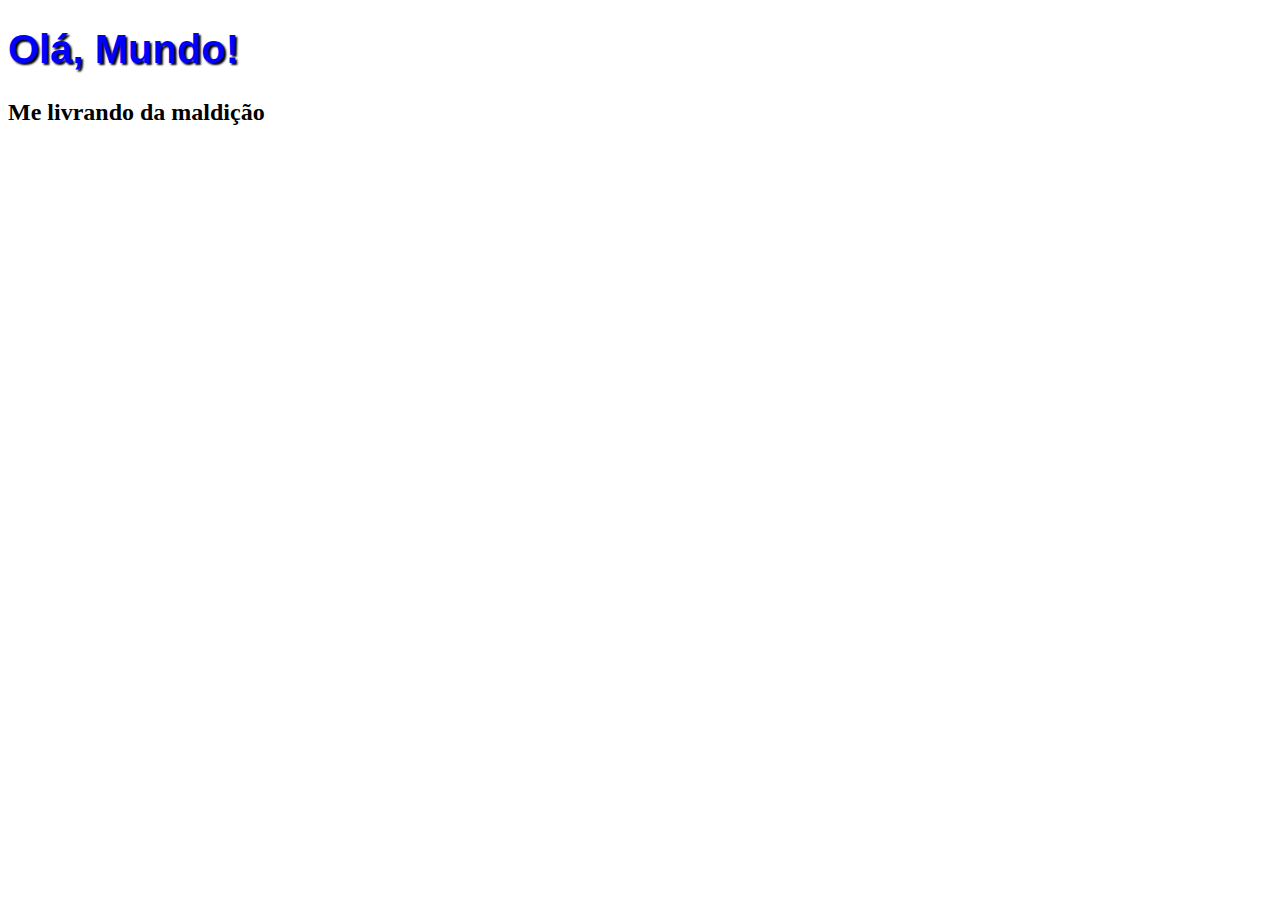
<file: index.html>
<!DOCTYPE html>
<html lang="pt-br">

<head>

    <meta charset="UTF-8">
    <title>Curso de HTML5</title>
    <style>
        h1 {
            font-family: Arial;
            font-size: 30pt;
            color: blue;
            text-shadow: 2px 2px 2px black;
        }
    </style>

</head>
<body>

    <h1>Olá, Mundo!</h1>
    <h2>Me livrando da maldição</h2>

</body>


</html>
</file>
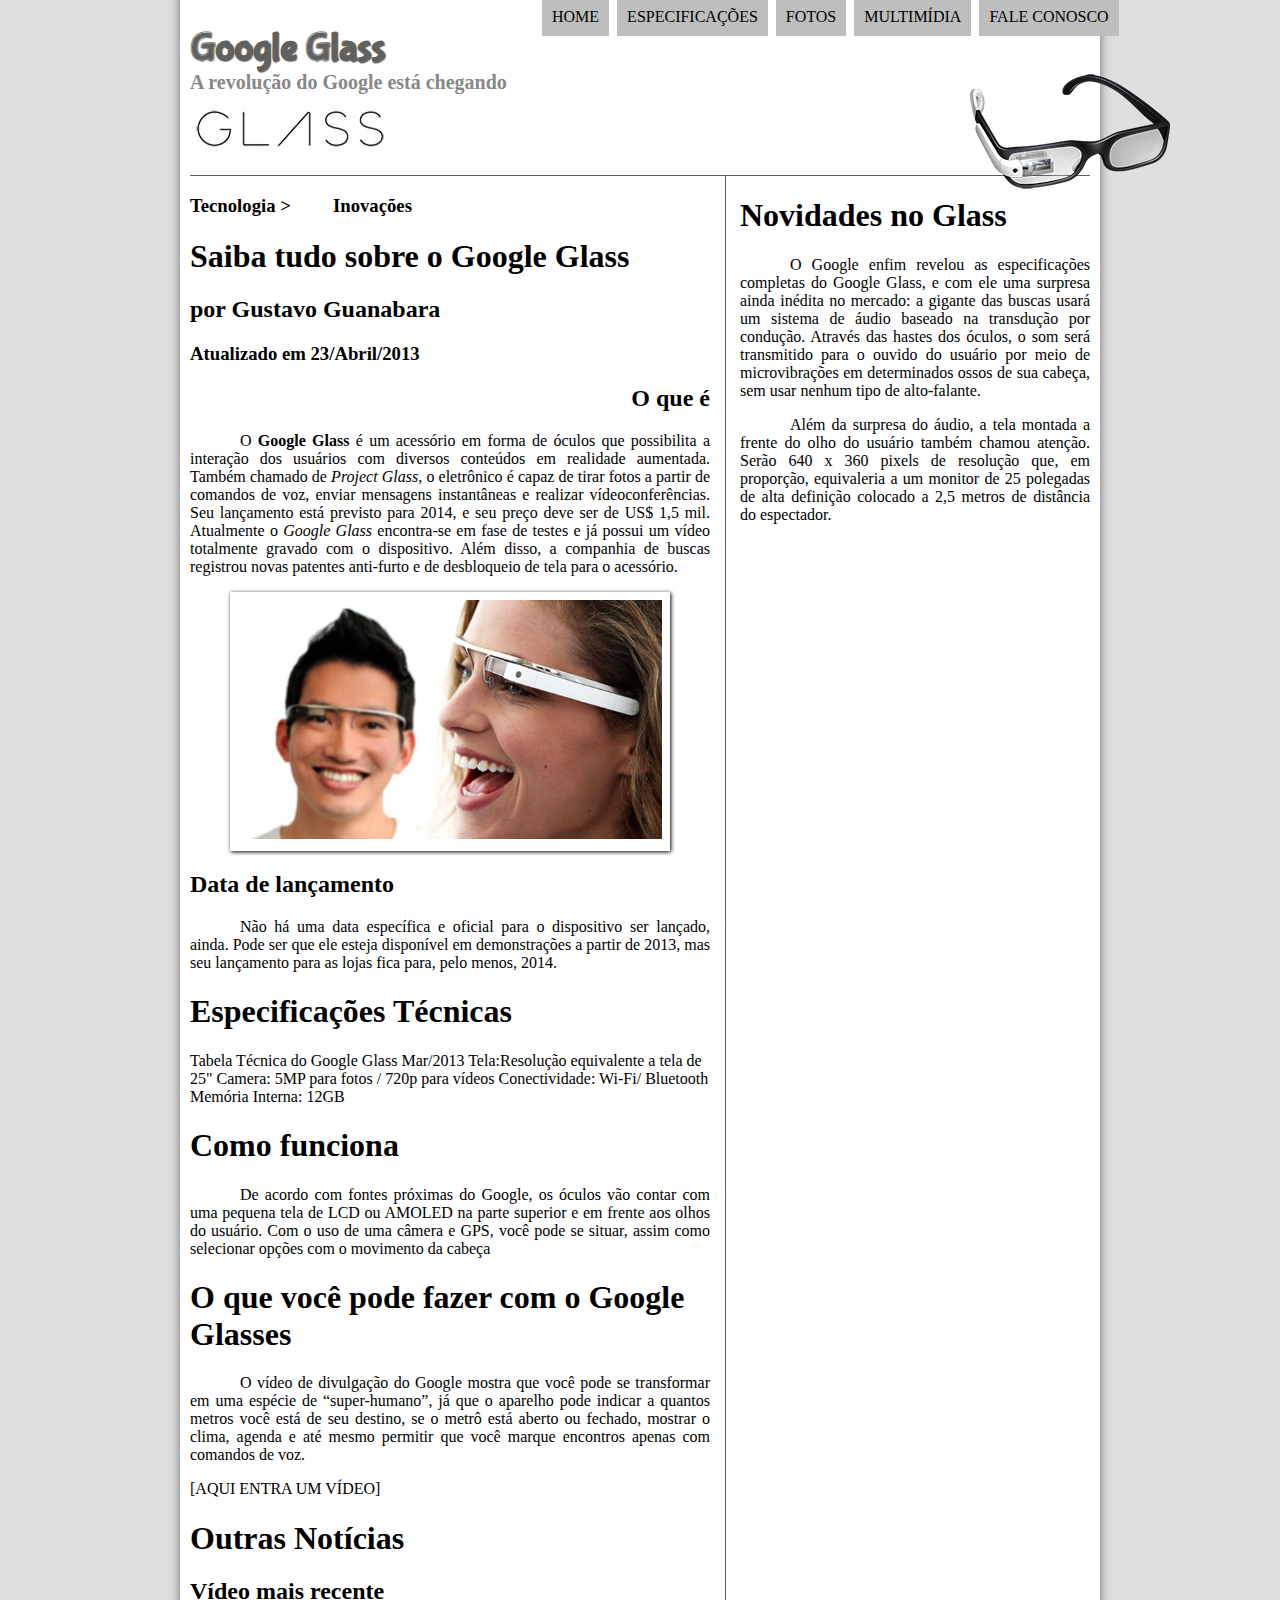
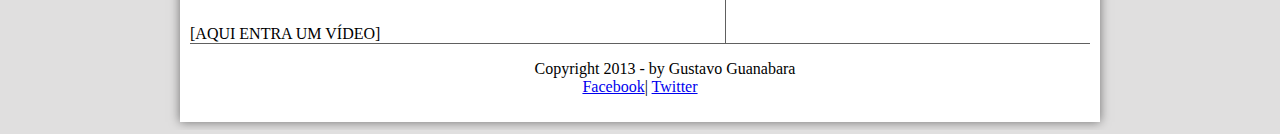
<file: projeto-glass-html5/index.html>
<!DOCTYPE html>
<html lang="pt-br">

<head>

    <meta charset="UTF-8"/>
    <title>Tudo sobre google glass</title>
    <link rel="stylesheet" type="text/css" href="_css/estilo.css"/>

</head>
<body>
<div id="interface">


    <header id="cabecalho">
    <hgroup>
    <h1>Google Glass</h1>
    <h2>A revolução do Google está chegando</h2>
    </hgroup>

    <img id="icone" src="_imagens/glass-oculos-preto-peq.png">

<nav id="menu">
    <h1>Menu Principal</h1>
    <ul type="disc">
        <li><a href="index.html">Home</a></li>
        <li><a href="specs.html">Especificações</a></li>
        <li><a href="fotos.html">Fotos</a></li>
        <li><a href="multimidia.html">Multimídia</a></li>
        <li><a href="fale-conosco.html">Fale conosco</a></li>
    </ul>
</nav>
</header>

<section id="corpo">
<hgroup>
<h3>Tecnologia > &nbsp;&nbsp;&nbsp;&nbsp;&nbsp;&nbsp;&nbsp; Inovações</h3>
<h1>Saiba tudo sobre o Google Glass</h1>
<h2>por Gustavo Guanabara</h2>
<h3>Atualizado em 23/Abril/2013</h3>
</hgroup>

<h2 style="text-align: right">O que é</h2>
<p>O <span style="font-weight:bold;">Google Glass</span> é um acessório em forma de óculos que possibilita a interação dos usuários com diversos conteúdos em realidade aumentada. Também chamado de <i>Project Glass</i>, o eletrônico é capaz de tirar fotos a partir de comandos de voz, enviar mensagens instantâneas e realizar vídeo&shy;con&shy;ferên&shy;cias. Seu lançamento está previsto para 2014, e seu preço deve ser de US$ 1,5 mil. Atualmente o <em>Google Glass</em> encontra-se em fase de testes e já possui um vídeo totalmente gravado com o dispositivo. Além disso, a companhia de buscas registrou novas patentes anti-furto e de desbloqueio de tela para o acessório.</p>

<figure class="foto-legenda">
    <img src="_imagens/glass-quadro-homem-mulher.jpg"/>
    <figcaption>
        <h3>Google Glass</h3>
        <p>Uma nova Maneira de ver o Mundo</p>
    </figcaption>
</figure>

<h2>Data de lançamento</h2>
<p>Não há uma data específica e oficial para o dispositivo ser lançado, ainda. Pode ser que ele esteja disponível em demonstrações a partir de 2013, mas seu lançamento para as lojas fica para, pelo menos, 2014.</p>

<h1>Especificações Técnicas</h1>
Tabela Técnica do Google Glass Mar/2013

Tela:Resolução equivalente a tela de 25"
Camera: 5MP para fotos / 720p para vídeos
Conectividade: Wi-Fi/ Bluetooth
Memória Interna: 12GB

<h1>Como funciona</h1>
<p>De acordo com fontes próximas do Google, os óculos vão contar com uma pequena tela de LCD ou AMOLED na parte superior e em frente aos olhos do usuário. Com o uso de uma câmera e GPS, você pode se situar, assim como selecionar opções com o movimento da cabeça</p>

<h1>O que você pode fazer com o Google Glasses</h1>
<p>O vídeo de divulgação do Google mostra que você pode se transformar em uma espécie de “super-<wbr/>humano”, já que o aparelho pode indicar a quantos metros você está de seu destino, se o metrô está aberto ou fechado, mostrar o clima, agenda e até mesmo permitir que você marque encontros apenas com comandos de voz.</p>

[AQUI ENTRA UM VÍDEO]

<h1>Outras Notícias</h1>
<h2>Vídeo mais recente</h2>

[AQUI ENTRA UM VÍDEO]

</section>

<aside id="lateral">

<h1>Novidades no Glass</h1>
<p>O Google enfim revelou as especificações completas do Google Glass, e com ele uma surpresa ainda inédita no mercado: a gigante das buscas usará um sistema de áudio baseado na transdução por condução. Através das hastes dos óculos, o som será transmitido para o ouvido do usuário por meio de microvibrações em determinados ossos de sua cabeça, sem usar nenhum tipo de alto-falante.</p>

<p>Além da surpresa do áudio, a tela montada a frente do olho do usuário também chamou atenção. Serão 640 x 360 pixels de resolução que, em proporção, equivaleria a um monitor de 25 polegadas de alta definição colocado a 2,5 metros de distância do espectador.</p>

</aside>

<footer id="rodape">
<p>Copyright 2013 - by Gustavo Guanabara <br>
<a href="http://Facebook.com/cursosemvideo" target="black">Facebook</a>| 
<a href="http://twitter.com/cursosemvideo" target="black"> Twitter</p></a>
</footer>
</div>
</body>

</html>
</file>
<file: projeto-glass-html5/_css/estilo.css>
@charset "UTF-8";
@import url('https://fonts.googleapis.com/css?family=Titillium+Web&display=swap');
@font-face {
    font-family: 'FonteLogo';
    src: url("../_fonts/bubblegum-sans-regular.otf");
}

body {
            
    background-color: rgb(224, 223, 223);
    color: black;
}

div#interface {
    width: 900px;
    background-color: white;
    margin: -20px auto 0px auto;
    box-shadow: 0px 0px 10px rgba(0,0,0,.5);
    padding: 10px;
}


p {
    text-align: justify;
    text-indent: 50px;
}

header#cabecalho img#icone {
    position: absolute;
    left: 970px;
    top: 70px;
}

header#cabecalho {
    border-bottom: 1px #606060 solid;
    height: 150px;
    background: url("../_imagens/glass-logo-peq.jpg") no-repeat 0px 80px;
}

header#cabecalho h1{
    font-family: 'FonteLogo', sans-serif;
    font-size: 30pt;
    color: #606060;
    text-shadow:  1px 1px 1px rgba(0,0,0,.6);
    padding: 0px;
    margin-bottom: 0px;
}

header#cabecalho h2 {
    font-family: font-family: 'Titillium Web', sans-serif;
    color: #888888;
    font-size: 15pt;
    padding: 0px;
    margin-top: 0px;
}

/* Fomartação de imagens com Legendas */

figure.foto-legenda {

    position: relative;
    border: 8px solid white;
    box-shadow: 1px 1px 4px black;
}

figure.foto-legenda img {

    width: 100%;
    right: 100%;
}

figure.foto-legenda figcaption {
    opacity: 0;
    position: absolute;
    top:0px;
    background-color: rgba(0,0,0,.4);
    color: white;
    width: 100%;
    height: 100%;
    padding: 10px;
    box-sizing: border-box;
    transition: Opacity 1s;
}

figure.foto-legenda:hover figcaption {

    opacity: 1;
}


/*Formatação do cabeçalho Menu*/

nav#menu {
    display: block;
    
}

nav#menu ul {
    list-style: none;
    text-transform: uppercase;
    position: absolute;
    top: -20px;
    left: 500px;
}

nav#menu li {
    display: inline-block;
    background-color: #bebebe;     /*cor ddo fundo do botão*/
    padding: 10px;
    margin: 2px;
    transition: background-color 1s;

}

nav#menu li:hover {
    background-color: #888888;       /*cor do sombriado do botão*/
}

nav#menu h1 {
    display: none;
}

nav#menu a {
    color: black;
    text-decoration: none;
}

nav#menu a:hover {
    color: white;
}

section#corpo {
    display: block;
    width: 520px;
    float: left;
    border-right: 1px solid #606060;
    padding-right: 15px;
}

aside#lateral {
    display: block;
    width: 350px;
    float: right;
}

footer#rodape {
    clear: both;
    border-top: 1px solid #606060;
}
footer#rodape p {
    text-align: center;
}
</file>
